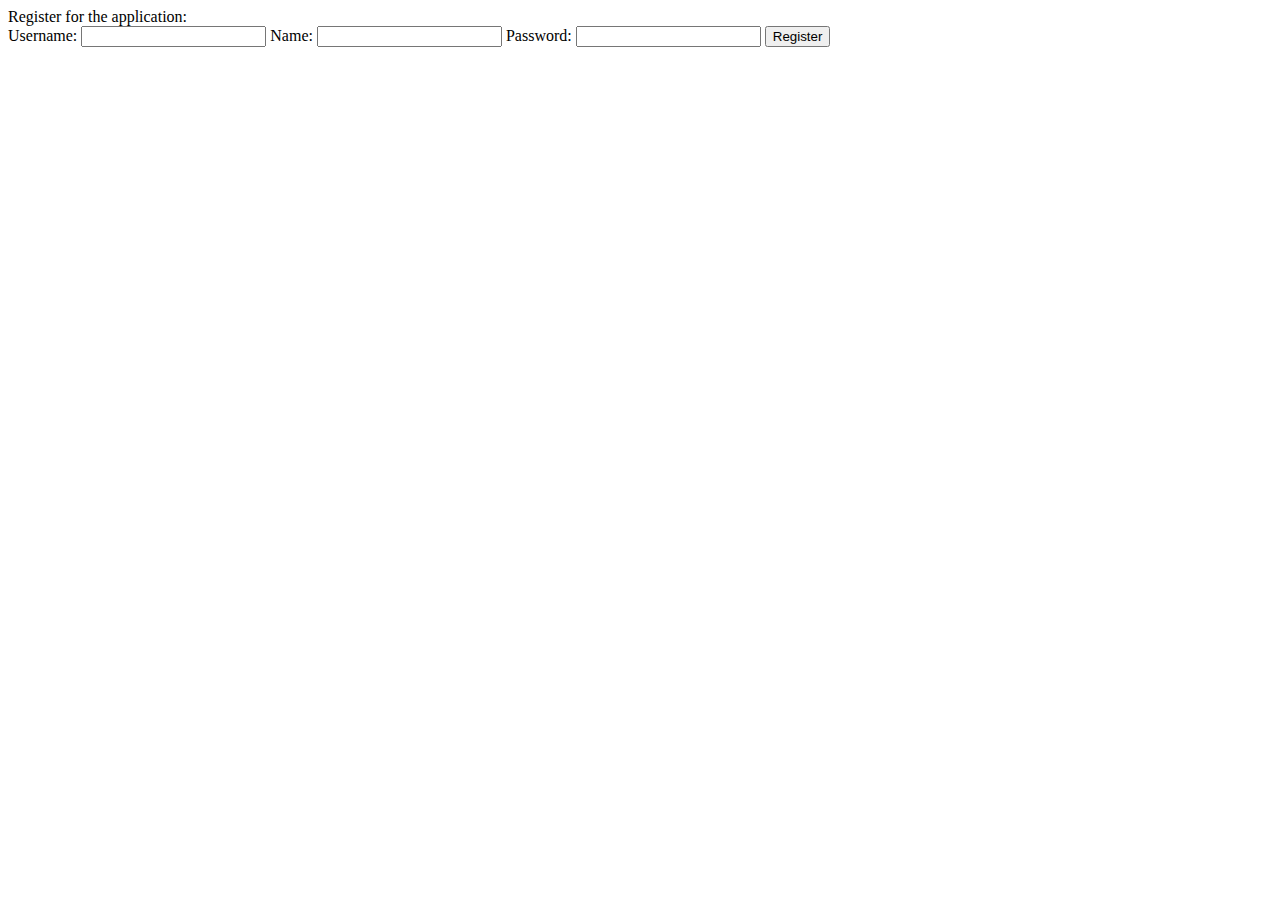
<file: register.html>
<body>
Register for the application:
<form action="/register" method="POST">
    <label>Username: <input name="username"/></label>
    <label>Name: <input name="name"/></label>
    <label>Password: <input name="password" type="password"/></label>

    <input type="submit" value="Register">
</form>
</body>
</file>
